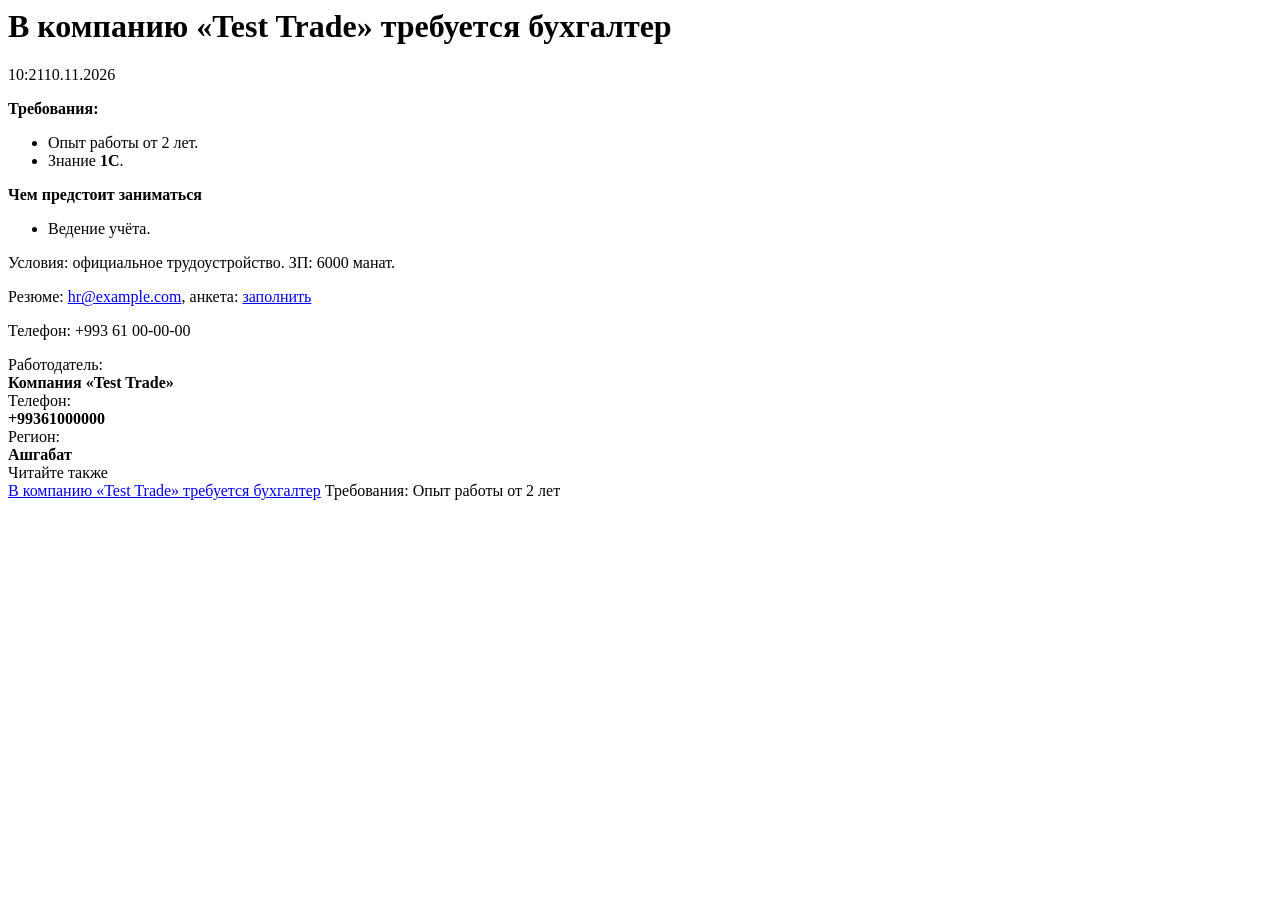
<file: tests/fixtures/detail_page.html>
<!-- Synthetic sample reproducing business.com.tm vacancy page markup (data is fictional). -->
<html><body>
<div class="row">
  <div class="col-md-8 col-xs-12">
    <h1 class="post_header"> В компанию «Test Trade» требуется бухгалтер</h1>
    <div class="article_stats">
      <time class="article_header_date" datetime="2026-11-10T10:21:39+05:00"><span>10:21</span>10.11.2026</time>
    </div>
    <div class="row"><div class="col-md-12">
      <div class="border-left-big1">
        <p><strong>Требования:</strong></p>
        <ul>
          <li>Опыт работы от 2 лет.</li>
          <li>Знание <b>1С</b>.</li>
        </ul>
        <p><strong>Чем предстоит заниматься</strong></p>
        <ul><li>Ведение учёта.</li></ul>
        <p>Условия: официальное трудоустройство. ЗП: 6000 манат.</p>
        <p>Резюме: <a href="mailto:hr@example.com">hr@example.com</a>, анкета: <a href="https://example.com/form">заполнить</a></p>
        <p>Телефон: +993 61 00-00-00</p>
      </div>
    </div></div>
  </div>
  <div class="col-md-4 col-xs-12">
    <div class="place-info"><div class="place-info_label">Работодатель: </div><div class="place-info_labeled"><b>Компания «Test Trade»</b></div></div>
    <div class="place-info"><div class="place-info_label">Телефон: </div><div class="place-info_labeled"><b>+99361000000</b></div></div>
    <div class="place-info"><div class="place-info_label">Регион: </div><div class="place-info_labeled"><b> Ашгабат</b></div></div>
  </div>
</div>
<div class="row"><div class="comments__head">Читайте также</div>
  <a href="https://business.com.tm/ru/work/9001">В компанию «Test Trade» требуется бухгалтер</a> Требования: Опыт работы от 2 лет
</div>
</body></html>
</file>
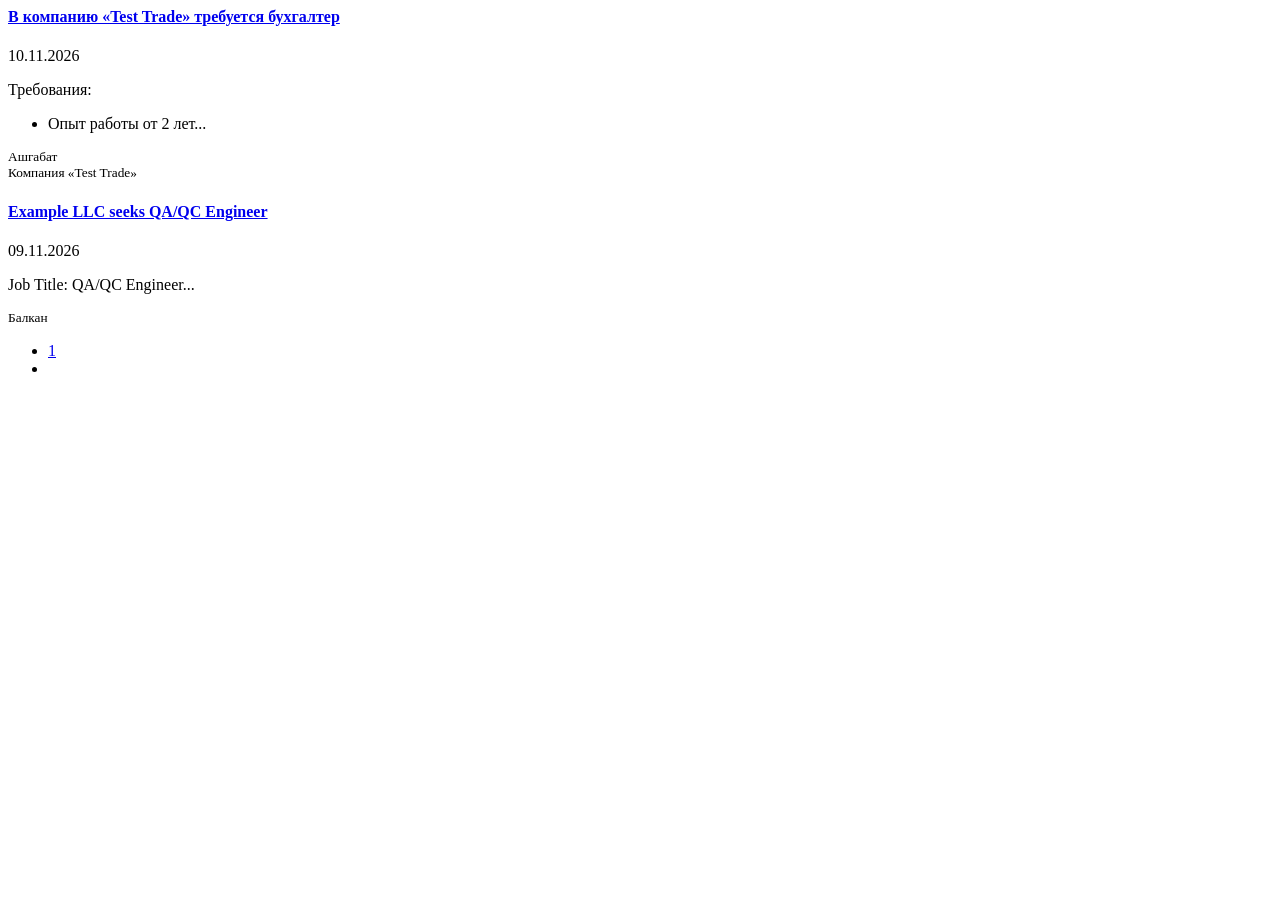
<file: tests/fixtures/list_page.html>
<!-- Synthetic sample reproducing business.com.tm list markup (data is fictional). -->
<html><body>
<div class="grid_block" id="work-grid">
<div class="items">
<article class="type-info-item style-media-list">
  <div class="inner_block"><div class="media-body">
    <div class="entry-header"><h4 class="entry-title main-title">
      <a class="bold" href="https://business.com.tm/ru/work/9001">В компанию «Test Trade» требуется бухгалтер</a></h4></div>
    <div class="data"><span class="badge badge-inverse badge_ex">10.11.2026</span></div>
    <p class="entry-description"></p><p>Требования:</p><ul><li>Опыт работы от 2 лет...</li></ul>
    <sub class="text-green"><i class="fa fa-map-marker"></i> Ашгабат</sub>
    <div><sub class="text-green"><i class="fa fa-building"></i> Компания «Test Trade»</sub></div>
  </div></div>
</article>
<article class="type-info-item style-media-list">
  <div class="inner_block"><div class="media-body">
    <div class="entry-header"><h4 class="entry-title main-title">
      <a class="bold" href="https://business.com.tm/ru/work/9000">Example LLC seeks QA/QC Engineer</a></h4></div>
    <div class="data"><span class="badge badge-inverse badge_ex">09.11.2026</span></div>
    <p class="entry-description"></p><p>Job Title: QA/QC Engineer...</p>
    <sub class="text-green"><i class="fa fa-map-marker"></i> Балкан</sub>
  </div></div>
</article>
</div>
<div class="pagination"><ul class="pagination">
  <li class="page selected"><a href="https://business.com.tm/ru/work/a/index?path=rabota%2Fvakansii">1</a></li>
  <li class="last"><a href="https://business.com.tm/ru/work/a/index?path=rabota%2Fvakansii&amp;page=143"></a></li>
</ul></div>
</div>
</body></html>
</file>
